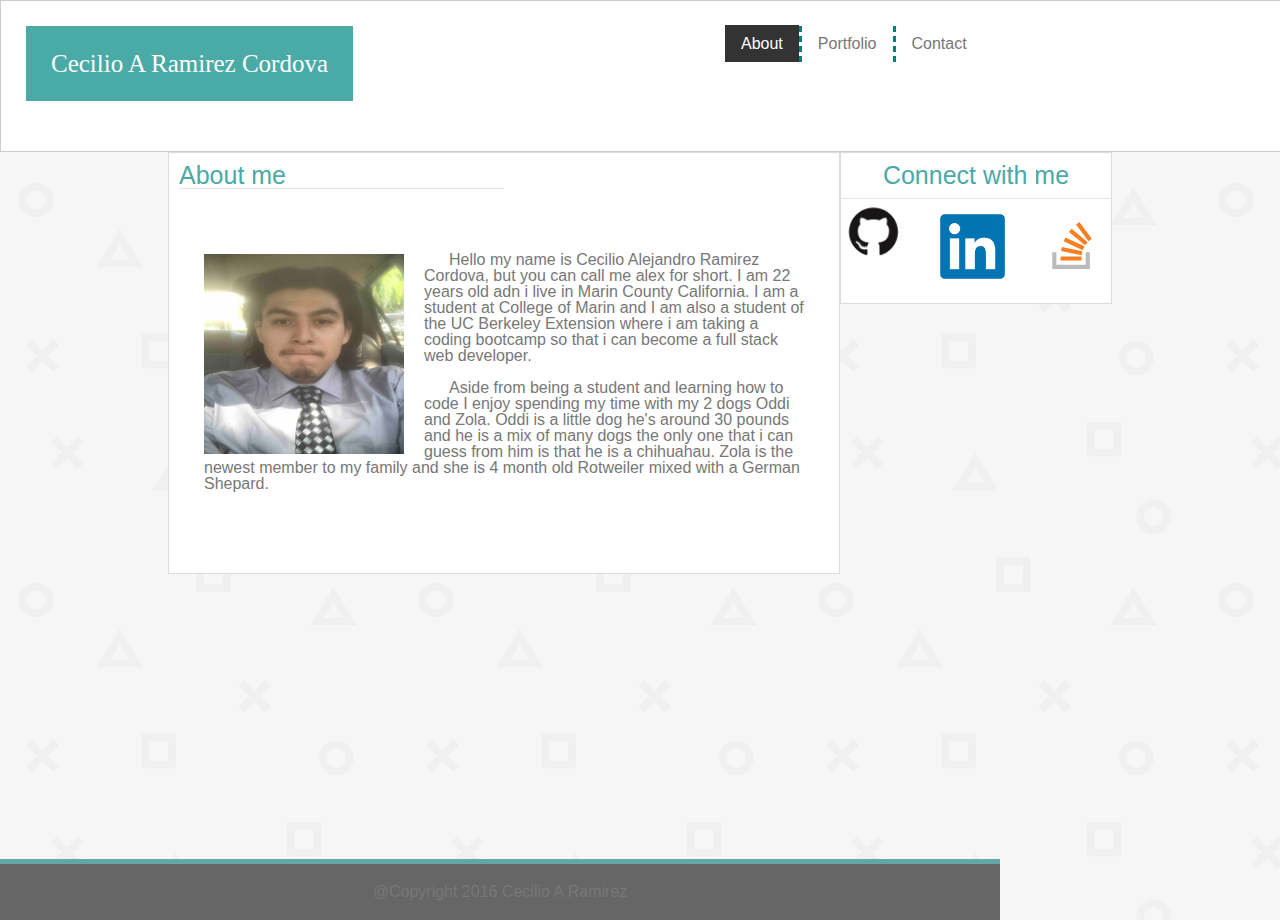
<file: index.html>
<!DOCTYPE html>
<html>
<head>
	<meta name="viewport" content="width=device-width, initial-scale=1.0">
	<link rel="stylesheet" type="text/css" href="assets/css/reset.css">
	<link rel="shortcut icon" href="assets/images/favicon.ico" type="image/x-icon">
	<title>Cecilio-Ramirez-Cordova</title>
	<link rel="stylesheet" type="text/css" href="assets/css/style.css">
</head>
<body>
	
	<div class="header">

		<div class="container">

			<header class="logo">
				Cecilio A Ramirez Cordova
			</header>

			<ul class="nav">
				<li><a class="active" href="index.html">About</a></li>
				<li><a href="portfolio.html">Portfolio</a></li>
				<li><a href="contact.html">Contact</a></li>
			</ul>
		</div>
	</div>
	<div class="cont2">
		<div class="main">
			<header class="title">
				About me
			</header>

			<div class="aboutme">
				<img id="me" src="assets/images/Porfolio_pic.jpg" alt="Cecilio Ramirez" height="200" width="200">

				<p class="inline">
					Hello my name is Cecilio Alejandro Ramirez Cordova, but you can call me alex for short. I am 22 years old adn i live in Marin County California. I am a student at College of Marin and I am also a student of the UC Berkeley Extension where i am taking a coding bootcamp so that i can become a full stack web developer.
				</p>

				<p class="inline">
					Aside from being a student and learning how to code I enjoy spending my time with my 2 dogs Oddi and Zola. Oddi is a little dog he's around 30 pounds and he is a mix of many dogs the only one that i can guess from him is that he is a chihuahau. Zola is the newest member to my family and she is 4 month old Rotweiler mixed with a German Shepard.
				</p>
			</div>

		</div>

		<div class="connect">
			<header class="cm">
				Connect with me
			</header>

			<a id="github" href="https://github.com/alexjr1194" target="_blank">
				<img src="assets/images/GitHub-Mark.png" alt="GitHub-Mark" height="65" width="65">
			</a>

			<a id="link" href="https://www.linkedin.com/in/alejandro-ramirez-3609a5139/" target="_blank">
				<img src="assets/images/LinkedIn_logo_initials.png" alt="LinkedIn_logo_initials" height="65" width="65">
			</a>

			<a id="stack" href="https://stackoverflow.com/users/8005525/alex-ramirez" target="_blank">
				<img src="assets/images/so-icon.svg" alt="stackoverflow" height="65" width="65">
			</a>
		</div>
	</div> <!-- end of cont2 -->

	<div class="footer">
		<footer>
				@Copyright 2016 Cecilio A Ramirez
		</footer>
	</div>
</body>
</html>
</file>
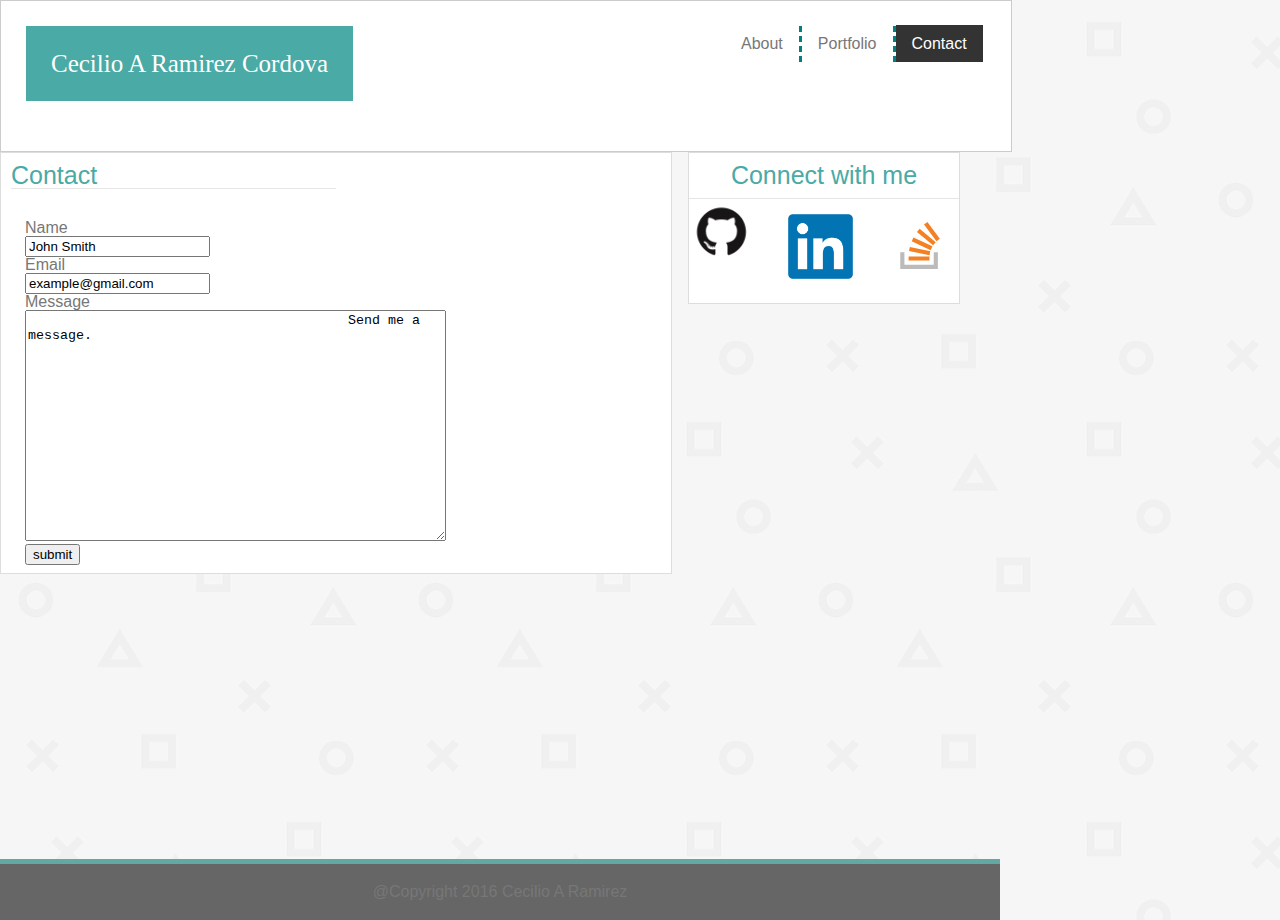
<file: contact.html>
<!DOCTYPE html>
<html>
<head>
	<link rel="stylesheet" type="text/css" href="assets/css/reset.css">
	<meta name="viewport" content="width=device-width, initial-scale=1.0">
	<link rel="shortcut icon" href="assets/images/favicon.ico" type="image/x-icon">
	<title>Contact-Me</title>
	<link rel="stylesheet" type="text/css" href="assets/css/style.css">
</head>
<body>
	<div class="container">
		<div class="header">
			<header class="logo">
				Cecilio A Ramirez Cordova
			</header>

			<ul class="nav">
				<li><a href="index.html">About</a></li>
				<li><a href="portfolio.html">Portfolio</a></li>
				<li><a class="active" href="contact.html">Contact</a></li>
			</ul>
		</div>

		<div class="main">
			<header class="title">
				Contact
			</header>

			<form>
				Name 
					<br>
					<input type="text" name="userid" value="John Smith">
					<br>
				Email
					<br>
					<input type="text" name="useremail" value="example@gmail.com">
					<br>
				Message
					<br>
					<textarea name="message" rows="15" cols="50">
					Send me a message.
					</textarea>
					<br>
					<input type="submit" value="submit">

			</form>

		</div>

		<div class="connect">
			<header class="cm">
				Connect with me
			</header>

			<a id="github" href="https://github.com/alexjr1194" target="_blank">
				<img src="assets/images/GitHub-Mark.png" alt="GitHub-Mark" height="65" width="65">
			</a>

			<a id="link" href="https://www.linkedin.com/in/alejandro-ramirez-3609a5139/" target="_blank">
				<img src="assets/images/LinkedIn_logo_initials.png" alt="LinkedIn_logo_initials" height="65" width="65">
			</a>

			<a id="stack" href="https://stackoverflow.com/users/8005525/alex-ramirez" target="_blank">
				<img src="assets/images/so-icon.svg" alt="stackoverflow" height="65" width="65">
			</a>
		</div>
		
		<div class="footer">
			<footer>
				@Copyright 2016 Cecilio A Ramirez
			</footer>
		</div>

	</div>
</body>
</html>
</file>
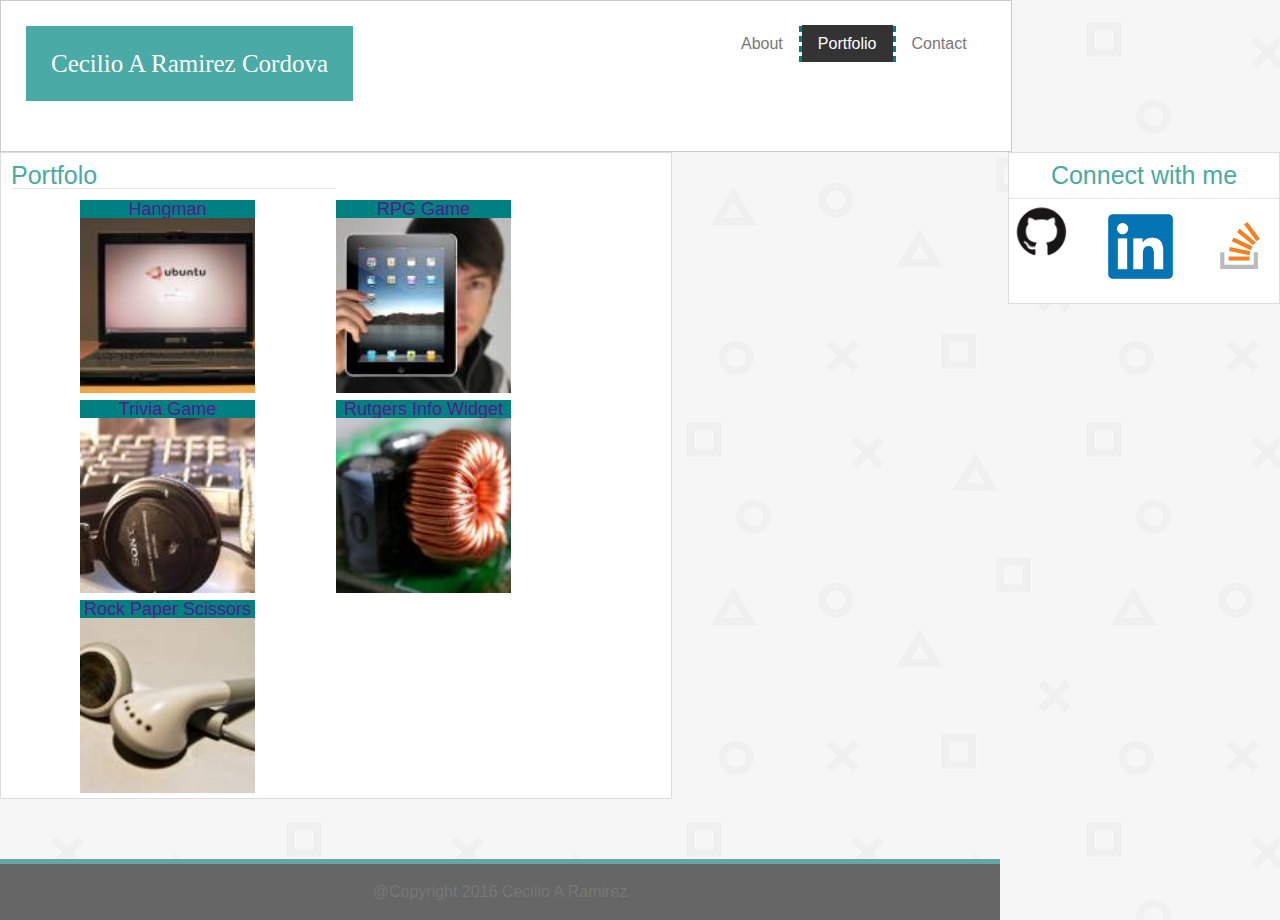
<file: portfolio.html>
<!DOCTYPE html>
<html>
<head>
	<link rel="stylesheet" type="text/css" href="assets/css/reset.css">
	<meta name="viewport" content="width=device-width, initial-scale=1.0">
	<link rel="shortcut icon" href="assets/images/favicon.ico" type="image/x-icon">
	<title>Contact-Me</title>
	<link rel="stylesheet" type="text/css" href="assets/css/style.css">
</head>
<body>
	<div class="container">
		<div class="header">
			<header class="logo">
				Cecilio A Ramirez Cordova
			</header>

			<ul class="nav">
				<li><a href="index.html">About</a></li>
				<li><a class="active" href="portfolio.html">Portfolio</a></li>
				<li><a href="contact.html">Contact</a></li>
			</ul>
		</div>
	</div>

		<div class="portfolio-container">

			<div class="main" id="portfolio">
				<header class="title">
					Portfolo
				</header>

				<div class="portfolio-content">
					<div class="hangman">
						<a id="hangman" href="" target="_blank">
							<span class="t">Hangman</span>
							<img src="assets/images/hangman.jpg" alt="Hangman" height="175">
						</a>
					</div>


					<div class="rpg">
						<a id="rpg" href="" target="_blank">
							<span class="t">RPG Game</span>
							<img src="assets/images/rpggame.jpg" alt="RPG Game" height="175">
						</a>
					</div>

					<div class="trivia">
						<a id="trivia" href="" target="_blank">
							<span class="t">Trivia Game</span>
							<img src="assets/images/triviagame.jpg" alt="Trivia Game" height="175">
						</a>
					</div>

					<div class="rut">
						<a id="rut" href="" target="_blank">
							<span class="t">Rutgers Info Widget</span>
							<img src="assets/images/rutgersinfo.jpg" alt="Rutgers Info Widget" height="175">
						</a>
					</div>
					
					<div class="rock">
						<a id="rock" href="" target="_blank">
							<span class="t">Rock Paper Scissors</span>
							<img src="assets/images/rockpapersciscors.jpg" alt="Rock Paper Scissors" height="175">
						</a>
					</div>

				</div>

			</div>

			<div class="connect">
				<header class="cm">
					Connect with me
				</header>

				<a id="github" href="https://github.com/alexjr1194" target="_blank">
					<img src="assets/images/GitHub-Mark.png" alt="GitHub-Mark" height="65" width="65">
				</a>

				<a id="link" href="https://www.linkedin.com/in/alejandro-ramirez-3609a5139/" target="_blank">
					<img src="assets/images/LinkedIn_logo_initials.png" alt="LinkedIn_logo_initials" height="65" width="65">
				</a>

				<a id="stack" href="https://stackoverflow.com/users/8005525/alex-ramirez" target="_blank">
					<img src="assets/images/so-icon.svg" alt="stackoverflow" height="65" width="65">
				</a>
			</div>

	</div>

		<div class="footer">
			<footer>
				@Copyright 2016 Cecilio A Ramirez
			</footer>
		</div>

	</div>
</body>
</html>
</file>
<file: assets/css/style.css>
html, body {
	height: 100%;
}

body {
	background-image: url(../images/playstation-pattern.png);
	/*max-width: 960px;*/
	/*width: auto;*/
	color: #777777;
	font-family: 'Arial', 'Helvetica Neue', Helvetica, sans-serif;
	display: flex;
	flex-direction: column;
	min-height: 100vh;
	margin: 0 auto;
	float: none;
}

.container {
	max-width: 960px;
}

a{
	text-decoration: none;
}

.cont2 {
	max-width: 960px;
	margin: 0 auto;
}

div.header {
	display: block;
	background-color: #ffffff;
	height: 100px;
	width: 100%;
	padding: 25px;
	margin: 0 auto;
	border: 1px solid #cccccc;
}

header.logo {
	font-family: 'Georgia', Times, Times New Roman, serif;
	font-size: 25px;
	color: #ffffff;
	border-color: #cccccc;
	background-color: #4aaaa5;
	float: left;
	padding: 25px;
	display: block;
}

li {
	float: left;
	border-right: dashed teal;
	padding: 10px;
	padding-left: 0px;
    padding-right: 0px;
}

li:last-child {
	border-right: none;
}

ul.nav {
	float: right;
	width: 261px;
}


li a {
	color: #777777;
	text-align: center;
	padding: 10px 16px;
}

li a:hover{
	background-color: #333;
}

.active {
	background-color: #333;
	color: white;
}

div.main {
	width: 650px;
	height: 400px;
	padding: 10px;
	background-color: #ffffff;
	border: 1px solid #dddddd;
	overflow: hidden;
	float: left;
	color: #777777;
}

.main#portfolio {
	height: 625px;
}

header.title {
	font-family: 'Arial', 'Helvetica Neue', Helvetica, sans-serif;
	font-size: 25px;
	color: #4aaaa5;
	border-bottom: 1px solid #e5e5e5;
	float: left;
	width: 50%;
}

img#me {
	position: relative;
    float: left;
    top: 40px;
    padding-right: 20px;
}

div.aboutme {
	text-indent: 25px;
	position: relative;
	float: left;
	padding: 25px;
}

p {
	position: relative;
	top: 38px;
}

/* .inline {
	display: inline;
} */

.inline:after {
	content: '';
	display: block;
	margin-bottom: 1rem;
}



header.cm {
	padding: 10px;
	text-align: center;
	color: #4aaaa5;
	font-size: 25px;
	border-bottom: 1px solid #e5e5e5;
}

#github {
	position: relative
	top: 15px;
}

#link {
	position: relative;
    left: 30px;
    top: 15px;
}

#stack {
	left: 60px;
    position: relative;
    top: 15px;
}

div.footer {
	max-width: 960px;
	position: absolute;
	bottom:-20px;
	display: block;
	background-color: #666666;
	width: 100%;
	padding: 20px;
	border-top: 5px solid #62a8a4;
	flex-shrink: 0;
}

footer {
	text-align: center;
}

a#hangman {
	position: absolute;
	top: 200px;
    left: 80px;
    float: left;
}

a#rpg {
	position: absolute;
    float: right;
    top: 200px;
}

a#trivia{
	position: absolute;
	float: left;
    top: 400px;
    left: 80px;
}

a#rut {
	position: absolute;
	float: right;
    top: 400px;
}

a#rock {
	position: absolute;
	float: left;
    top: 600px;
    left: 80px;
}

span.t {
	display: block;
    background: teal;
    text-align: center;
    font-size: large;
}

form{
	position: absolute;
	top: 220px;
  left: 25px;
}

.cont3 {
	width: 650px;
}

/* start media quaries */

/*@media all and(max-width: 980px) {
	.container {
		width: 100%;
	}
}*/

div.connect {
	float: right;
	display: block;	width: 270px;
	background-color: #ffffff;
	height: 150px;
	border: 1px solid #dddddd;
}

@media all and (max-width: 980px) {
	.container {
		width: 980px;
	}

}

@media all and (max-width: 768px) {
	.container {
		width: 768px;
	}

	.header {
		width: 768px;
	}

	main {
		width: 100%;
		max-width: none;
	}

	div.connect {
		width: 100%;
		max-width: none;
	}

	.nav {
		width: 330px;
	}
}

@media all and (max-width: 640px){
	.container {
		width: 640px;

	}

	.header {
		width: 640px;
		height: 100%
	}

	.nav{
		width: 100%
	}

	.cont2 {
		width: 100%;
	}

	div.main {
		width: 640px;
	}

	div.connect {
		width: 100%;
		max-width: none;
	}

}
</file>
